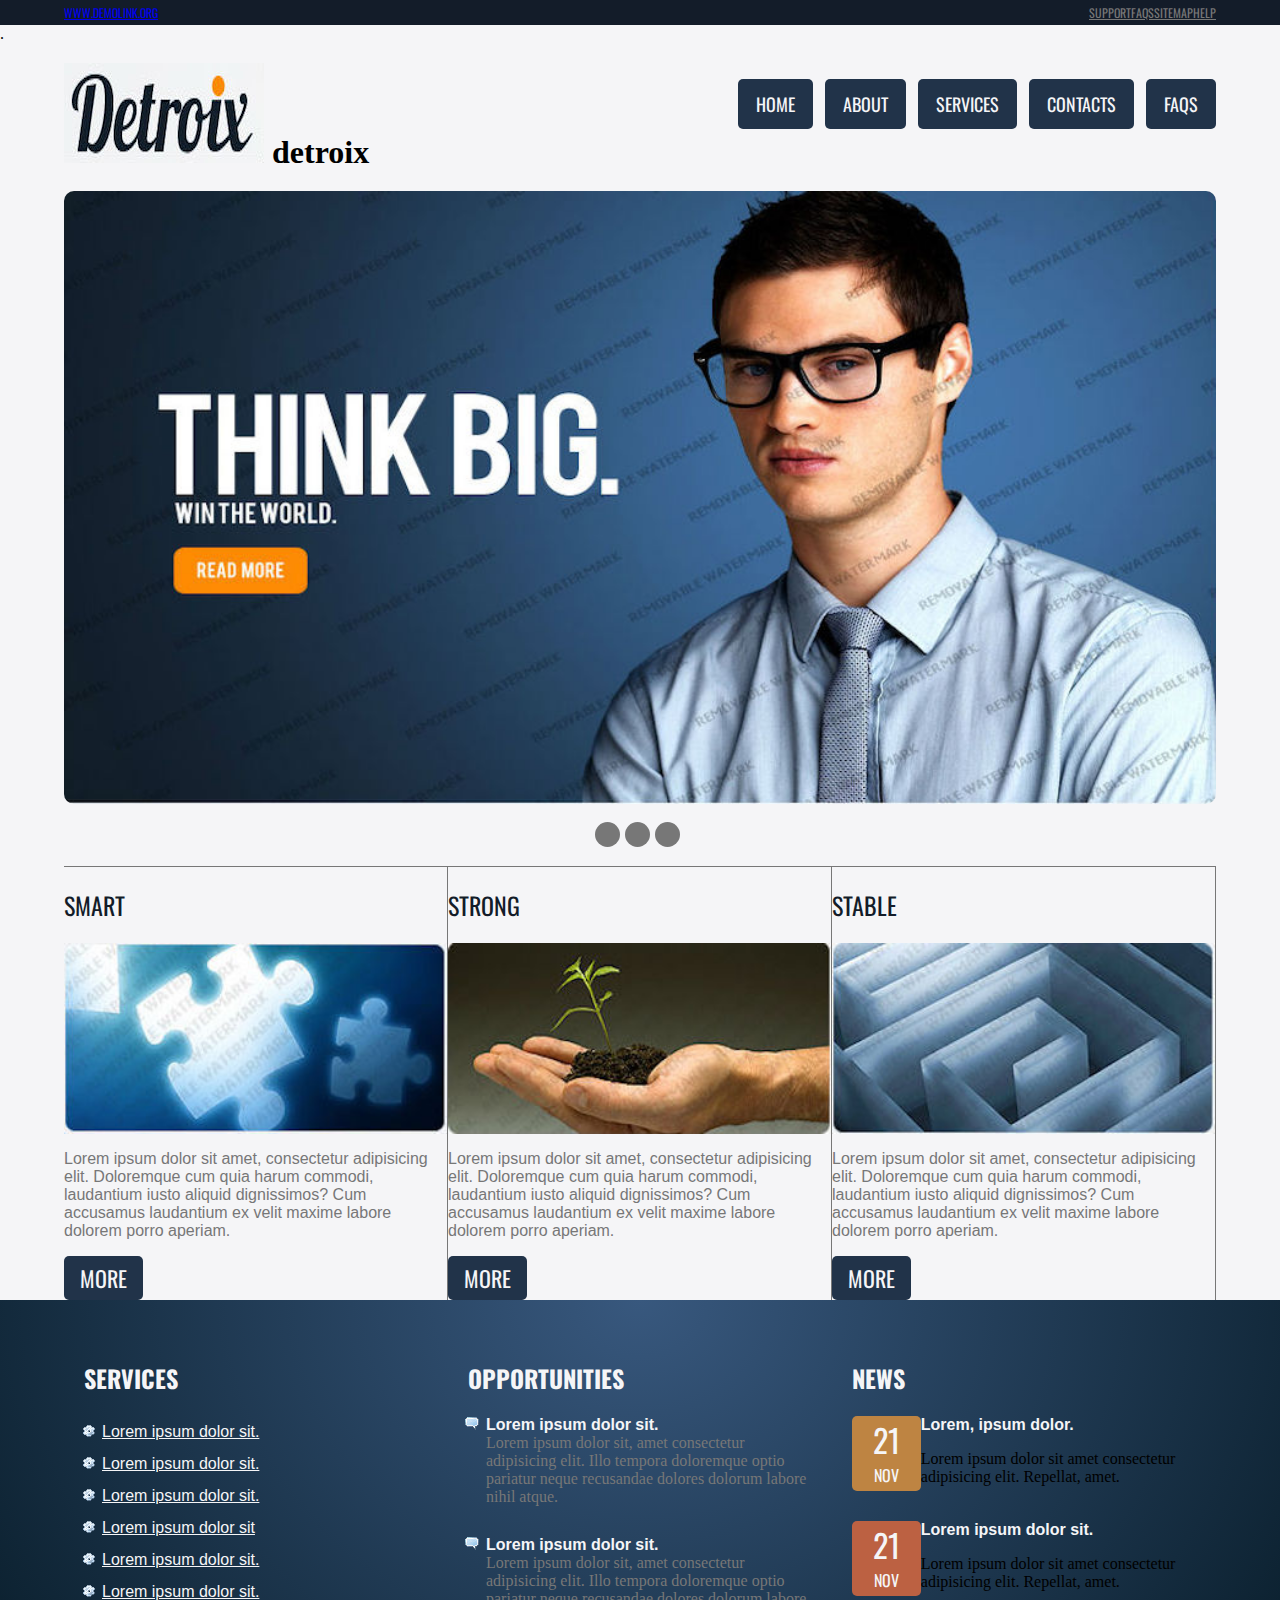
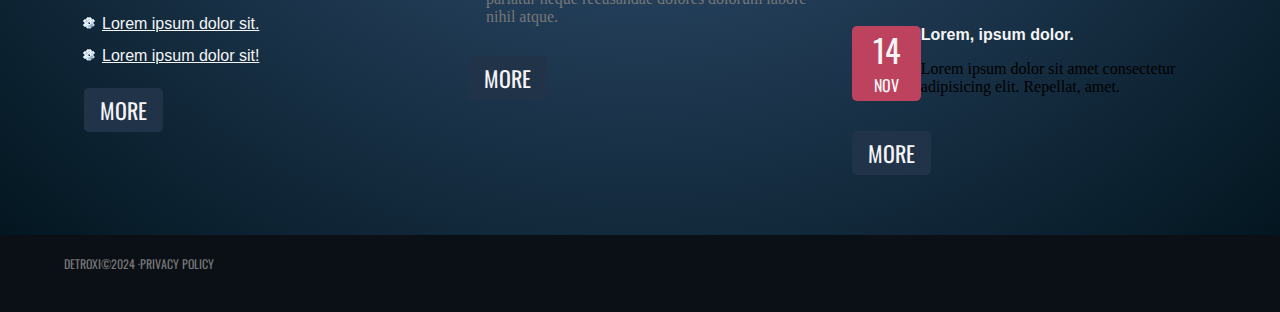
<file: index.html>
<!DOCTYPE html>
<html lang="en">
<head>
    <meta charset="UTF-8">
    <meta name="viewport" content="width=device-width, initial-scale=1.0">
    <link rel="preconnect" href="https://fonts.googleapis.com">
    <link rel="preconnect" href="https://fonts.gstatic.com" crossorigin>
    <link href="https://fonts.googleapis.com/css2?family=Oswald:wght@200..700&display=swap" rel="stylesheet">
    <!--<link rel="stylesheet" href="css/style.css"> -->
    <!-- <link rel="stylesheet" href="css/style2.css"> -->
    <link rel="stylesheet" href="css/style3.css">
    <title>Detroix</title>
</head>
<body>
    <header class="header" id="header">
        <section class="section" id="headerSection1">
            <div class="container">
                <div class="row" id="hs1Row">
                    <p id="hs1Text">
                        <a href="#" class="hs-link">www.demolink.org</a>
                    </p>
                    <ul id="hs1List">
                        <li class="hs1-item">
                            <a href="#" class="hs1-link">support</a>
                        </li>
                        <li class="hs1-item">
                            <a href="#" class="hs1-link">faqs</a>
                        </li>
                        <li class="hs1-item">
                            <a href="#" class="hs1-link">sitemap</a>
                        </li>
                        <li class="hs1-item">
                            <a href="#" class="hs1-link">help</a>
                        </li>
                    </ul>
                    <!-- <div class="clear"></div> -->
                </div>
            </div>
        </section>.
        <section class="section" id="headerSection2">
            <div class="container">
                <div class="row" id="hs2Row">
                    <h1 id="logo">
                        <img src="images/logo.jpg" alt="Detroix Logo" class="logo-img"/>
                        <span class="visually-hidden">detroix</span>
                    </h1>
                    <nav id="topNav">
                        <ul id="hs2List">
                            <li class="hs2-item">
                                <a href="" class="hs2-link">home</a>
                            </li>
                            <li class="hs2-item">
                                <a href="" class="hs2-link">about</a>
                            </li>
                            <li class="hs2-item">
                                <a href="" class="hs2-link">services</a>
                            </li>
                            <li class="hs2-item">
                                <a href="" class="hs2-link">contacts</a>
                            </li>
                            <li class="hs2-item">
                                <a href="" class="hs2-link">faqs</a>
                            </li>
                            </li>
                        </ul>
                    </nav>
                    <!-- <div class="clear"> -->

                    </div>
                </div>
            </div>
        </section>
    </header>
    <main class="main" id="main">
        <section class="section" id="herosection1">
            <div class="container">
                <img src="images/hero.jpg" alt="Detroix Hero image" class="hero-img"/>
                <div class="sliders">
                    <div class="slider"></div>
                    <div class="slider"></div>
                    <div class="slider"></div>
                    <div class="clear"></div>
                </div>
            </div>
        </section>
        <section class="section" id="mainsection2">
            <div class="container">
                <div class="row" id="ms2Row">
                    <div class="content-box" id="smart">
                        <div class="content-mini-box">
                            <h2 class="content-heading">smart</h2>
                            <img src="images/smart.jpg" alt="puzzle piece" class="content-img"/>
                            <p class="content-text">Lorem ipsum dolor sit amet, consectetur adipisicing elit. Doloremque cum quia harum commodi, laudantium iusto aliquid dignissimos? Cum accusamus laudantium ex velit maxime labore dolorem porro aperiam.</p>
                            <button class="more-btn">more</button>
                        </div>
                    </div>
                    <div class="content-box" id="strong">
                        <div class="content-mini-box">
                            <h2 class="content-heading">strong</h2>
                            <img src="images/strong.jpg" alt="a man holding a plant" class="content-img"/>
                            <p class="content-text">Lorem ipsum dolor sit amet, consectetur adipisicing elit. Doloremque cum quia harum commodi, laudantium iusto aliquid dignissimos? Cum accusamus laudantium ex velit maxime labore dolorem porro aperiam.</p>
                            <button class="more-btn">more</button>
                        </div>
                    </div>
                    <div class="content-box" id="stable">
                        <div class="content-mini-box">
                            <h2 class="content-heading">stable</h2>
                            <img src="images/stable.jpg" alt="a maze" class="content-img"/>
                            <p class="content-text">Lorem ipsum dolor sit amet, consectetur adipisicing elit. Doloremque cum quia harum commodi, laudantium iusto aliquid dignissimos? Cum accusamus laudantium ex velit maxime labore dolorem porro aperiam.</p>
                            <button class="more-btn">more</button>
                        </div>
                    </div>
                    <!-- <div class="clear"></div> -->
                </div>
            </div>
        </section>
    </main>
    <footer class="footer" id="footer">
        <section class="section" id="footerSection1">
            <div class="container">
                <div class="row" id="fs1Row">
                    <div class="footer-content" id="services">
                        <div class="footer-mini-box">
                            <h2 class="footer-heading">services</h2>
                            <ul id="servicesList">
                                <li class="services-item">
                                    <a href="#" class="services-link">Lorem ipsum dolor sit.</a>
                                </li>
                                <li class="services-item">
                                    <a href="#" class="services-link">Lorem ipsum dolor sit.</a>
                                </li>
                                <li class="services-item">
                                    <a href="#" class="services-link">Lorem ipsum dolor sit.</a>
                                </li>
                                <li class="services-item">
                                    <a href="#" class="services-link">Lorem ipsum dolor sit</a>
                                </li>
                                <li class="services-item">
                                    <a href="#" class="services-link">Lorem ipsum dolor sit.</a>
                                </li>
                                <li class="services-item">
                                    <a href="#" class="services-link">Lorem ipsum dolor sit.</a>
                                </li>
                                <li class="services-item">
                                    <a href="#" class="services-link">Lorem ipsum dolor sit.</a>
                                </li>
                                <li class="services-item">
                                    <a href="#" class="services-link">Lorem ipsum dolor sit!</a>
                                </li>
                            </ul>
                            <button class="more-btn footer-btn">more</button>
                        </div>
                    </div>
                    <div class="footer-content" id="opps">
                        <div class="footer-mini-box">
                            <h2 class="footer-heading">opportunities</h2>
                            <ul id="oppsList">
                                <li class="opps-item">
                                    <h3 class="opps-heading">
                                            <a href="#" class="opps-link">Lorem ipsum dolor sit.</a>
                                    </h3>
                                    <p class="opps-text">Lorem ipsum dolor sit, amet consectetur adipisicing elit. Illo tempora doloremque optio pariatur neque recusandae dolores dolorum labore nihil atque.</p>
                                </li>
                                <li class="opps-item">
                                    <h3 class="opps-heading">
                                        <a href="#" class="opps-link">Lorem ipsum dolor sit.</a>
                                    </h3>
                                    <p class="opps-text">Lorem ipsum dolor sit, amet consectetur adipisicing elit. Illo tempora doloremque optio pariatur neque recusandae dolores dolorum labore nihil atque.</p>
                                </li>
                            </ul>
                            <button class="more-btn footer-btn">more</button>
                        </div>
                    </div>
                    <div class="footer-content" id="news">
                        <div class="footer-mini-box">
                            <h2 class="footer-heading">news</h2>
                            <ul id="newsList">
                                <li class="news-item">
                                    <div class="date-div" id="dateDiv1">
                                        <span class="date">21</span>
                                        <span class="month">nov</span>
                                    </div>
                                    <div class="news-block">
                                        <h3 class="news-heading">
                                            <a href="#" class="news-link">Lorem, ipsum dolor.</a>
                                        </h3>
                                        <p class="news-text">Lorem ipsum dolor sit amet consectetur adipisicing elit. Repellat, amet.</p>
                                    </div>
                                </li>
                                <li class="news-item">
                                    <div class="date-div" id="dateDiv2">
                                        <span class="date">21</span>
                                        <span class="month">nov</span>
                                    </div>
                                    <div class="news-block">
                                        <h3 class="news-heading"><a href="#" class="news-link">Lorem ipsum dolor sit.</a>
                                        </h3>
                                        <p class="news-text">Lorem ipsum dolor sit amet consectetur adipisicing elit. Repellat, amet.</p>
                                    </div>
                                <!-- <div class="clear"></div> -->
                                </li>
                                <li class="news-item">
                                    <div class="date-div" id="dateDiv3">
                                        <span class="date">14</span>
                                        <span class="month">nov</span>
                                    </div>
                                    <div class="news-block">
                                        <h3 class="news-heading"> 
                                            <a href="#" class="news-link">Lorem, ipsum dolor.</a>
                                        </h3>
                                        <p class="news-text">Lorem ipsum dolor sit amet consectetur adipisicing elit. Repellat, amet.</p>
                                    </div>
                                    <!-- <div class="clear"></div> -->
                                </li>
                            </ul>
                            <button class="more-btn footer-btn">more</button>
                        </div>
                                <!-- <div class="clear"></div> -->
                    </div>
                    <!-- <div class="clear"></div> -->
                </div>
            </div>
        </section>
        <section class="section" id="footerSection2">
            <div class="container">
                <p class="fs2-text">detroxi&copy;2024 &middot;privacy policy</p>
            </div>
        </section>
    </footer>
</body>
</html>
</file>
<file: css/style.css>
/* using margin padding float to design template */

:root{
    --btnColor:#213349;
    --date1:#be8442;
    --date2:#bc6142;
    --date3:#bd425e;
    --footerSec2:#0b1016;
    --font1:"Oswald", sans-serif;
    --grad:radial-gradient(
        at top center,
        #38587e,
        #031620
    );
    --prim:#131c29;
    --sec:#ff8901;
    --tert:#f5f5f7;
}

*{box-sizing: border-box;}

/* tag names */

body{
    margin: 0;
    padding: 0;
    background-color: var(--tert);
}

/* classes */

.clear{
    clear: both;
}

.container{
    margin: 0 auto;
    width: 96%;
    /* border: 1px solid coral; */
}

.content-box{
    width: calc(100%/3);
    padding: 20px 20px 40px;
    float: left;
    border-top: 1px solid #aaa; 
    /* border-right: 1px soild #aaa; */
}

.content-box:nth-child(3) {
    /* border-right: none; */
}
.content-heading{
    color: var(--prim);
    font-family: var(--font1);
    font-size: calc(36px +(56-36)*((100vw-300px)/(1600-300)));
    font-weight: 400;
    text-transform: uppercase;
}

.content-img{
    display: block;
    width: 100%;
}

.content-text{
    color: #aaa;
    font-family: sans-serif;
}

.date, .month{
    display: block;
    margin: 0;
    color: var(--tert);
    font-family: var(--font1);
    text-align: center;
    text-transform: uppercase;
}

.date{
    font-size: 32px;
}



.date-div{
    margin-right: 20px;
    width: 75px;
    height: 75px;
    border-radius: 5px;
}



.date-div, .news-block{
    float: left;
}

.footer-content{
    padding: 10px;
    width: calc(100%/3);
    float: left;
    /* border: 1px solid yellow; */
}


.footer-heading{
    color: var(--tert);
    font-family: var(--font1);
    font-size: calc(32px +(48-32)*((100vw-300px)/(1600-300)));
    font-weight: 400;
    text-transform: uppercase;
}

.fs2-text{
    margin: 0;
    color: #777;
    font-family:var(--font1);
    font-size: 10px;
    font-weight: 200;
    text-transform: uppercase;
}
.hero-img{
    display: block;
    width: 100%;
}

.hs1-item{
    display: inline;
    padding: 0 12px;
    font-family: sans-serif;
    text-transform: uppercase;
    /* border-right: 1px solid #555; */
}

.hs1-item:last-child{
    padding-right: 0;
    border: none;
}


.hs1-link{
    color: #555;
    text-decoration: none;
}
.hs2-item{
    display: inline;
    margin:0 12px;
    padding: 10px 18px;
    font-family: var(--font1);
    text-transform: uppercase;
    background-color: var(--btnColor);
    border-radius: 5px;
}

.hs2-item:hover{
    background-color: var(--sec);
}

.hs2-item:last-child{
    margin-right: 0;
}

.hs2-link{
    color: var(--tert);
    text-decoration:none ;
}

.more-btn{
    padding: 8px 16px;
    color: var(--tert);
    font-family: var(--font1);
    font-size: 22px;
    text-transform: uppercase;
    background-color: var(--btnColor);
    border: none;
    border-radius: 5px;
}

.month{
    font-size: 18px;
}

.more-btn{
    padding: 10px 12px;
    color: var(--tert);
    font-family: sans-serif;
    transform: uppercase;
    background-color: var(--btnColor);
    border: none;
    border-radius: 5px;
}

.news-block{
    width: 300px;
    /* border: 1px solid white; */
}

.news-heading{
    margin: 0;
    font-family: sans-serif;
    font-size: 16px;
    font-weight: 400;
}

.news-item{
    margin-bottom: 16px;
}

.news-link{
    color: var(--tert);
    text-decoration: none;
}

.news-text{
    margin: 0;
    color: #555;
    font-family: sans-serif;
}


.opps-heading{
    margin: 0;
    font-weight: 400;
}


.opps-item{
    padding-bottom: 53px;
    font-family: sans-serif;
}


.opps-link{
    color: var(--tert);
    text-decoration: none;
}

.opps-text{
    margin: 0;
    color: #555;
}

.services-item{
    font-family: sans-serif;
    font-size: 10px;
    line-height:3;
}

.services-link{
    color: var(--tert);
    text-decoration: none;
}

.slider {
    margin: 0 2px;
    width: 25px;
    height: 25px;
    background-color:#777;
    border-radius: 50%;
    float: left;
}

.slider:hover{
    background-color: var(--sec);
}

.sliders{
    margin: 16px auto;
    width: 90px;
    height:30px;
    /* border: 1px solid orange; */
}

.visually-hidden{
    display: none;
}

/* ids */


#dateDiv1{
    background-color: var(--date1);
}

#dateDiv2{
    background-color: var(--date2);
}

#dateDiv3{
    background-color: var(--date3);
}

#footerSection1{
    padding: 56px 0 64px;
    background-color: var(--prim);
    background-image: var(--grad);
}

#footerSection2{
    padding: 10px 0 60px;
    background-color: var(--footerSec2);
}

#headerSection1{
    width: 100%;
    padding: 8px 0;
    background-color: var(--prim);
}

#headerSection2{
    padding: 18px 0;
}

#h1List,#hs1Text{
    width: 50%;
    margin: 0;
    float: left;
    /* border: 1px soild white; */
}

#hs1List, #hs2List{
    text-align: right;
    padding-left: 0;
    list-style-type:none;
}


#hs2list{
    margin-top: 40px;
}

#hs1Text{
    font-family: sans-serif;
    text-transform: uppercase;
}

#logo,#topNav{
    margin: 0;
    width: 50%;
    float: left;
    /* border: 1px solid dodgerblue */
}

#newsList{
    padding-left: 0;
    list-style-type: none;
}

#oppsList{
    padding-left: 18px;
    list-style-image: url('../images/chat.png');
}

#servicesList{
    padding-left: 18px;
    list-style-image: url("../images/cog\ \(1\).png");
}
</file>
<file: css/style2.css>
/* 
using margin padding float to design template
 */
:root{
 --btnColor:#213349;
 --date1:#be8442;
 --date2:#bc6142;
 --date3:#bd425e;
 --footerSec2:#0b1016;
 --font1:"Oswald", sans-serif;
 --grad:radial-gradient(
     at top center,
     #38587e,
     #031620
 );
 --prim:#131c29;
 --sec:#ff8901;
 --tert:#f5f5f7;
}


*{box-sizing: border-box;}

/* tag names*/

body{
    margin: 0;
    padding: 0;
    background-color: var(--tert);
}

/* classes */

.container{
    margin: 0 auto;
    width: 90%;
    /* border:1px solid coral; */
}

.content-box{
    position: absolute;
    padding: 30px 20px;
    width: calc(100%/3);
    /* border: 1px solid green; */
}

.content-heading{
    color: var(--prim);
    font-family: var(--font1);
    font-size: calc(36x+(56-36)*((100vw-300px)/(1600-300)));
    font-weight: 500;
    text-transform: uppercase;
}

.content-img{
    width: 100%;
}
.content-mini-box{
    position: relative;
    width: 100%;
    height: 550px;
}

.content-mini-box .more-btn {
    position: absolute;
    bottom: 0;
}
.content-text{
    color: #777;
    font-family: sans-serif;
}

.date, .month{
    display: block;
    margin: 0;
}

.date{
    font-size: 32px;
}


.date-div, .news-block{
    position: absolute;
}

.date-div{
    width: 75px;
    height: 75px;
    color: var(--tert);
    font-family: var(--font1);
    text-align: center;
    text-transform: uppercase;
    border-radius: 5px;
}
.footer-content{
    position: absolute;
    padding: 20px;
    height: 475px;
    width: calc(100%/3);
    /* border: 1px solid white; */
}

.footer-heading{
    color: var(--tert);
    font-family: var(--font1);
    font-size: calc(24px + (32-24) * ((100vw-300px)/(1600-300)));
    font-weight: 400;
    text-transform: uppercase;
}

.footer-btn{
    position: absolute;
    bottom: 0;
}

.footer-mini-box{
    position: relative;
    width: 100%;
    height: 475px;
}

.fs2-text{
    margin: 0;
    color: #777;
    font-family: var(--font1);
    font-size: 12px;
    text-transform: uppercase;
}

.hero-img{
    display: block;
    width: 100%;
    border-radius: 10px;
}

.hs1-item{
    display: inline;
    padding: 0 12px;
    border-right: 1px solid#777;
}

.hs1-item:last-child{
    padding-right:0;
    border: none;
}

.hs1-link{
    color: #777;
    text-decoration: none;
}

.hs2-item{
    display: inline;
    margin-right: 10px;
    padding: 8px 12px;
    font-family:var(--font1);
    text-transform: uppercase;
    background-color: var(--btnColor);
    border-radius: 5px;
}


.hs2-item:hover{
    background-color: var(--sec);
}

.hs2-item:last-child{
    margin-right: 0;
}
.hs2-link{
    color: var(--tert);
    text-decoration: none;
}

.more-btn{
    padding: 8px 16px;
    color: var(--tert);
    font-family: var(--font1);
    font-size: 22px;
    text-transform: uppercase;
    background-color: var(--btnColor);
    border: none;
    border-radius: 5px;
}

.news-block{
    right: 0;
    width: 300px;
    height: 75px;
    font-family: sans-serif;
    /* border: 1px solid white; */
}

.news-heading{
    margin: 0;
    font-size: 16px;
}

.news-item{
    position: relative;
    margin-bottom: 20px;
    width: 100%;
    height: 80px;
}

.news-link{
    color: var(--tert);
    text-decoration: none;
}

.news-text{
    margin: 0;
    color:#777;
}

.opps-heading{
    margin: 0;
    font-size: 16px;
    font-weight: 400;
}

.opps-item{
    font-family: sans-serif;
    margin-bottom: 30px;
}

.opps-link{
    color: var(--tert);
    text-decoration: none;
}

.opps-text{
    margin: 0;
    color: #777;
}

.services-item{
    font-family: sans-serif;
    line-height: 2;
}

.services-link{
    color: var(--tert);
    text-decoration: none;
}

.services-link:hover{
    text-decoration: underline;
}

.slider{
    position:absolute;
    width: 25px;
    height: 25px;
    background-color: #777;
    border-radius: 50%;
}

.slider:hover{
    background-color: var(--sec);
}

.slider:nth-child(2){
    left: 50%;
    transform: translate(-50%);
}

.slider:nth-child(3){
    right: 0;
}

.sliders{
    position: relative;
    margin: 16px auto;
    width: 90px;
    height: 30px;
    /* border: 1px solid orange; */
}

.visually-hidden{
    display: none;
}

/* ids */

#dateDiv1 {
    background-color: var(--date2);
}

#dateDiv2{
    background-color: var(--date2);
}

#dateDiv3{
    background-color: var(--date3);
}

#footerSection1{
    width: 100%;
    padding: 56px 0 72px;
    background-color: var(--prim);
    background-image: var(--grad);
}

#footerSection2{
    padding: 20px 0 80px;
    width: 100%;
    background-color: var(--footerSec2);

}

#fs1Row{
    position: relative;
    width: 100%;
    height: 550px;
}

#headerSection1{
    width: 100%;
    padding: 4px 0;
    background-color: var(--prim);
}

#headerSection2{
    width: 100%;
    padding: 20px 0 40px;
}

#hs1List, #hs1Text{
    width: 50%;
    position: absolute;
    font-family: var(--font1);
    font-size: 12px;
    text-transform: uppercase;
    /* border:1px solid gray ; */
}
#hs1List{
    top: 0;
    right: 0;
    margin: 0;
    padding-left:0;
    text-align: right;
    list-style-type:none;
}


#hs1Row{
    position: relative;
    width: 100%;
    height: 26px;
}

#hs2Row{
    position: relative;
    width: 100%;
    height: 150px;
}

#hs1Text{
    margin: 0;
}

#hs2List{
    padding-left: 0;
    text-align: right;
    list-style-type: none;
}
#logo, #topNav{
    position: absolute;
    margin: 0;
    width: 50%;
    /* border: 1px solid orange; */
}

#ms2Row{
    position: relative;
    width: 100%;
    height: 620px;
}

#news{
    right: 0;
}

#newsList{
    padding-left: 0;
    list-style-type: none;
}

#opps{
    left: calc(100%/3);
}

#oppsList{
    padding-left: 18px;
    list-style-image: url('../images/chat.png');
}

#servicesList{
    padding-left: 18px;
    list-style-image: url('../images/cog\ \(1\).png');
}

#stable{
    right: 0;
}
#strong{
    left: calc(100%/3);
}

#topNav {
    top: 20px;
    right:0;
}
</file>
<file: css/style3.css>
/* using flexbox for layout and design */

:root{
    --btnColor:#213349;
    --date1:#be8442;
    --date2:#bc6142;
    --date3:#bd425e;
    --footerSec2:#0b1016;
    --font1:"Oswald", sans-serif;
    --grad:radial-gradient(
        at top center,
        #38587e,
        #031620
    );
    --prim:#131c29;
    --sec:#ff8901;
    --tert:#f5f5f7;
}

*{box-sizing: border-box;}

/* tag names*/

body{
    margin: 0;
    padding: 0;
    background-color: var(--tert);
}

/* classes */

.container{
    margin: 0 auto;
    width: 90%;
    /* border:1px solid coral;  */
}

.content-box{
    padding: 20px 20 40px;
    width: calc(100%/3);
    border-top:1px solid#777 ;
    border-right: 1px solid#777;
}

.content-box:nth-child(3){
    /* border-right:none ; */
}

.content-heading{
    color: var(--prim);
    font-family: var(--font1);
    font-size: calc(36px + (56-36) * ((100vw-300px)/(1600-300)));
    font-weight: 400;
    text-transform: uppercase;
}

.content-img{
    display: block;
    width: 100%;
}

.content-text{
    color: #777;
    font-family: sans-serif;
}

.date, .month{
    display: block;
}

.date{
    font-size:32px;
}

.date-div{
    width: 75px;
    height: 75px;
    color: var(--tert);
    font-family: var(--font1);
    text-align: center;
    text-transform: uppercase;
    border-radius: 5px;
}

.footer-content{
    padding: 20px;
    width: calc(100%/3);
}

.footer-heading{
    color: var(--tert);
    font-family: var(--font1);
    font-size: calc(24px + (32-24) * ((100vw-300px)/(1600-300)));;
    text-transform: uppercase;
}

.fs2-text{
    margin: 0;
    color: #777;
    font-family: var(--font1);
    font-size: 12px;
    text-transform: uppercase;
}

.hero-img{
    display: block;
    width: 100%;
    border-radius: 10px;
}

.hs1-iteam{
    padding: 0 12px;
    /* border-right:1px solid coral ; */
}

.hs1-iteam:last-child{
    padding-right: 0;
    /* border: none; */
}

.hs1-link{
    color: #777;
}

.hs1-link:hover{
    text-decoration: underline;
}

.hs2-item{
    margin-right: 12px;
    padding: 12px 18px;
    color: var(--tert);
    font-family: var(--font1);
    font-size: 18px;
    text-transform: uppercase;
    background-color: var(--btnColor);
    border-radius: 5px;
}

.hs2-item:hover{
    background-color: var(--sec);
}

.hs2-item:last-child{
    margin-right: 0;
}

.hs2-link{
    color: var(--tert);
    text-decoration: none;
}

.more-btn{
    padding: 6px 16px;
    color: var(--tert);
    font-family: var(--font1);
    font-size: 22px;
    text-transform: uppercase;
    background-color: var(--btnColor);
    border: none;
    border-radius: 5px;
}

.news-block{
    width: 300px;
    height: 75px;
}

.news-heading{
    margin: 0;
    font-family: sans-serif;
    font-size: 16px;
}

.news-link{
    color: var(--tert);
    text-decoration: none;
}

.news-item{
    display: flex;
    justify-content: space-between;
    margin-bottom: 30px;
}

.opps-heading{
    margin: 0;
    color: var(--tert);
    font-family: sans-serif;
    font-size: 16px;
}

.opps-item{
    margin-bottom: 30px;
}

.opps-link{
    color: var(--tert);
    text-decoration: none;
}

.opps-text{
    margin: 0;
    color: #777;
}

.services-item{
    font-family: sans-serif;
    line-height: 2;
}

.services-link{
    color: var(--tert);
    text-decoration: underline;
}

.services-link:hover{
    text-decoration: underline;
}

.slider{
    width: 25px;
    height: 25px;
    background-color: #777;
    border-radius: 50%;
}

.slider:hover{
    background-color: var(--sec);
}

.sliders{
    display: flex;
    justify-content: space-between;
    align-items: center;
    margin: 16px auto;
    width: 90px;
    height: 30px;
}

.visully-hidden{
    display: none;
}

/* ids */

#dateDiv1{
    background-color: var(--date1);
}

#dateDiv2{
    background-color: var(--date2);
}

#dateDiv3{
    background-color: var(--date3);
}

#footerSection1{
    width: 100%;
    padding: 20px 0 40px;
    background-color: var(--prim);
    background-image: var(--grad);
}

#footerSection2{
    padding: 20px 0 40px;
    background-color: var(--footerSec2);
}

#headerSection1{
    padding: 4px 0;
    width: 100%;
    background-color: var(--prim);
}

#headerSection2{
    padding: 20px 0;
    width: 100%;
}

#hs1List, #hs1Text{
    margin: 0;
    width: 50%;
    font-family: var(--font1);
    font-size: 12px;
    text-transform: uppercase;
}

#hs1List{
    display: flex;
    justify-content: end;
    list-style: none;
}

#fs1Row, #hs1Row, #hs2Row, #ms2Row{
    display: flex;
}

#hs1Row, #hs2Row{
    display: flex;
}

#hs2List{
    display: flex;
    justify-content: end;
    list-style-type: none;
}

#logo, #topNav{
    margin: 0;
    width: 50%;
}

#newsList{
    padding-left: 0;
    list-style-type: none;
}

#oppsList{
    padding-left: 18px;
    list-style-image: url('../images/chat.png')
}

#servicesList{
    padding-left:18px ;
    list-style-image: url('../images/cog\ \(1\).png');
}
</file>
